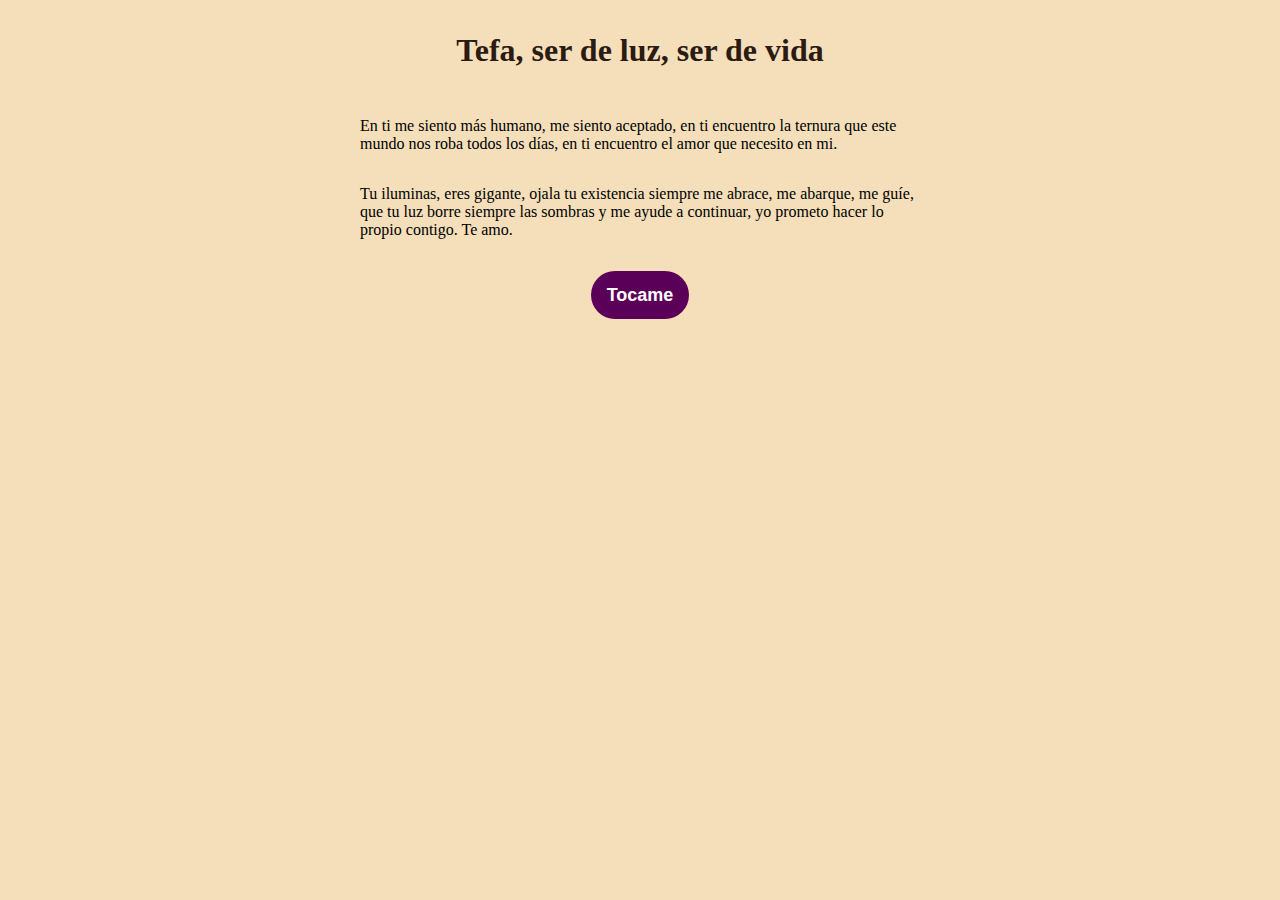
<file: index.html>
<!DOCTYPE html>
<html lang="en">
  <head>
    <meta charset="UTF-8" />
    <meta name="viewport" content="width=device-width, initial-scale=1.0" />
    <title>Tefa</title>

    <link rel="stylesheet" href="./css/reset.css" />
    <link rel="stylesheet" href="./css/button.css" />
    <link rel="stylesheet" href="./css/proposal_main.css" />
    <meta name="theme-color" content="#37261f" /> 
    <link rel="shortcut icon" href="favicon.ico" type="image/x-icon" />
  </head>
  <body>
    <main>
      <section>
        <h1>Tefa, ser de luz, ser de vida</h1>
        <p>
          En ti me siento más humano, me siento aceptado, en ti encuentro la
          ternura que este mundo nos roba todos los días, en ti encuentro el
          amor que necesito en mi.
        </p>
        <p>
          Tu iluminas, eres gigante, ojala tu existencia siempre me abrace, me
          abarque, me guíe, que tu luz borre siempre las sombras y me ayude a
          continuar, yo prometo hacer lo propio contigo. Te amo.
        </p>

        <button class="btn btn--callToAction" onclick="showProposal()">
          <span class="btn__normalContent">Tocame</span>
          <span class="btn__hoverContent">Tocame</span>
        </button>
      </section>

      <section class="proposal" id="proposal" style="display: none">
        <h2 class="proposal__header">¿Quieres ser mi novia?</h2>

        <img
          alt="Cute animated illustration"
          src="./assets/main.webp"
          class="proposal__img"
        />

        <div class="proposal__buttonContainer">
          <a class="btn btn--error" href="no/no.html">
            <span class="btn__normalContent">No</span>
            <span class="btn__hoverContent">No</span>
          </a>

          <a class="btn btn--ok" href="yes/yes.html">
            <span class="btn__normalContent">Si</span>
            <span class="btn__hoverContent">Si</span>
          </a>
        </div>
      </section>
    </main>
    <script src="script.js"></script>
  </body>
</html>

<!-- 
Todo:
* LazyLoading?
* add readme
 -->
</file>
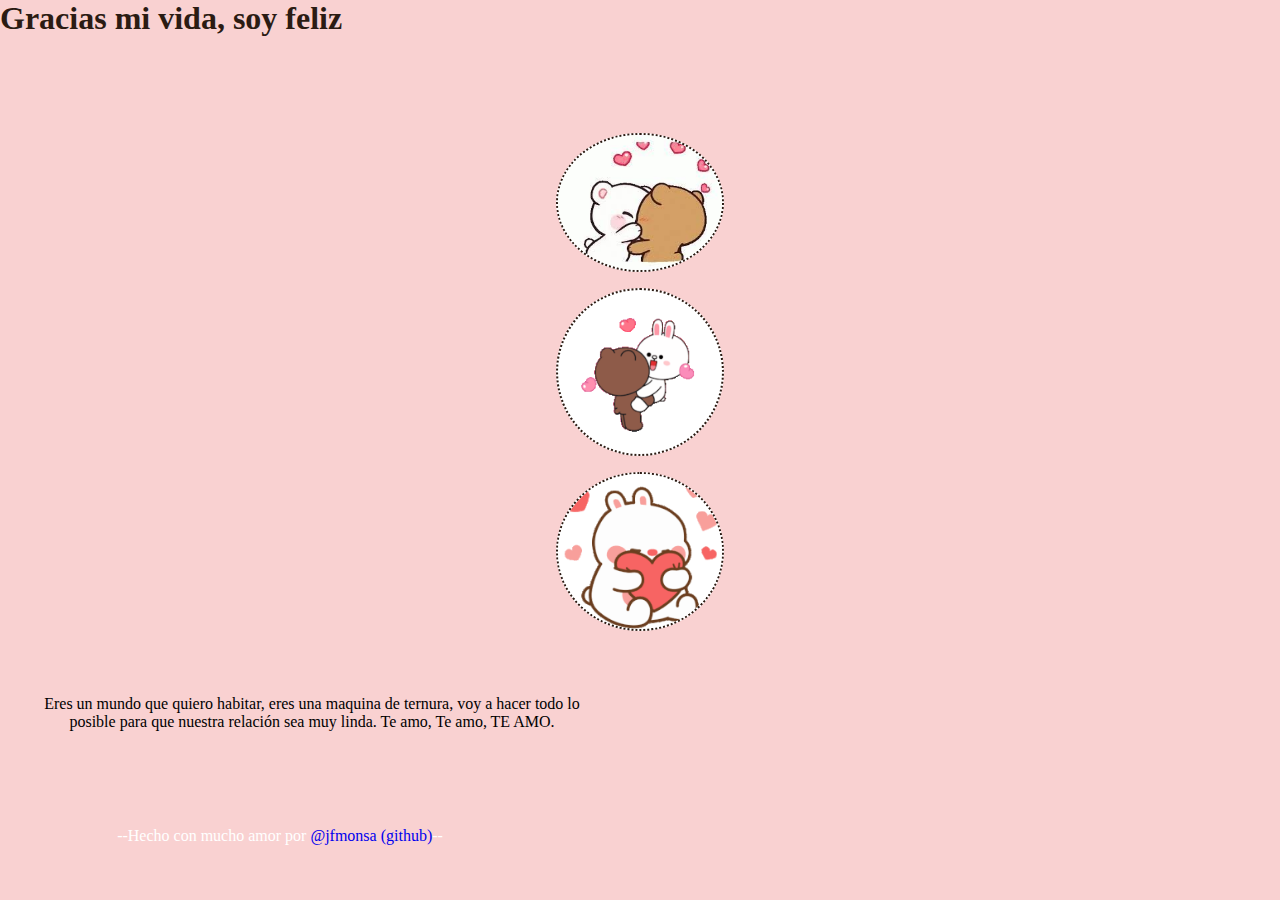
<file: yes.html>
<!DOCTYPE html>
<html lang="en">
  <head>
    <meta charset="UTF-8" />
    <meta name="viewport" content="width=device-width, initial-scale=1.0" />
    <title>Document</title>
    <link rel="stylesheet" href="reset.css" />
    <link rel="stylesheet" href="yes.css" />
  </head>
  <body>
    <h1>Gracias mi vida, soy feliz</h1>
    <main>
        <div class="img_container">
          <img
            src="./assets/kisses1.jpg"
            alt="Cute bears kissing each other"
            id="img-1"
          />
          <img
            src="./assets/kisses2.gif"
            alt="Cute bears kissing each other passionately"
            id="img-2"
          />
          <img src="./assets/love.png" alt="Cute lover little bear" id="img-3" />
        </div>
        <p>
          Eres un mundo que quiero habitar, eres una maquina de ternura, voy a hacer
          todo lo posible para que nuestra relación sea muy linda. Te amo, Te amo,
          TE AMO.
        </p>
    </main>
    <footer>
        <p>--Hecho con mucho amor por <a href="https://github.com/jfmonsa/">@jfmonsa (github)</a>--</p>
    </footer>
  </body>
</html>
</file>
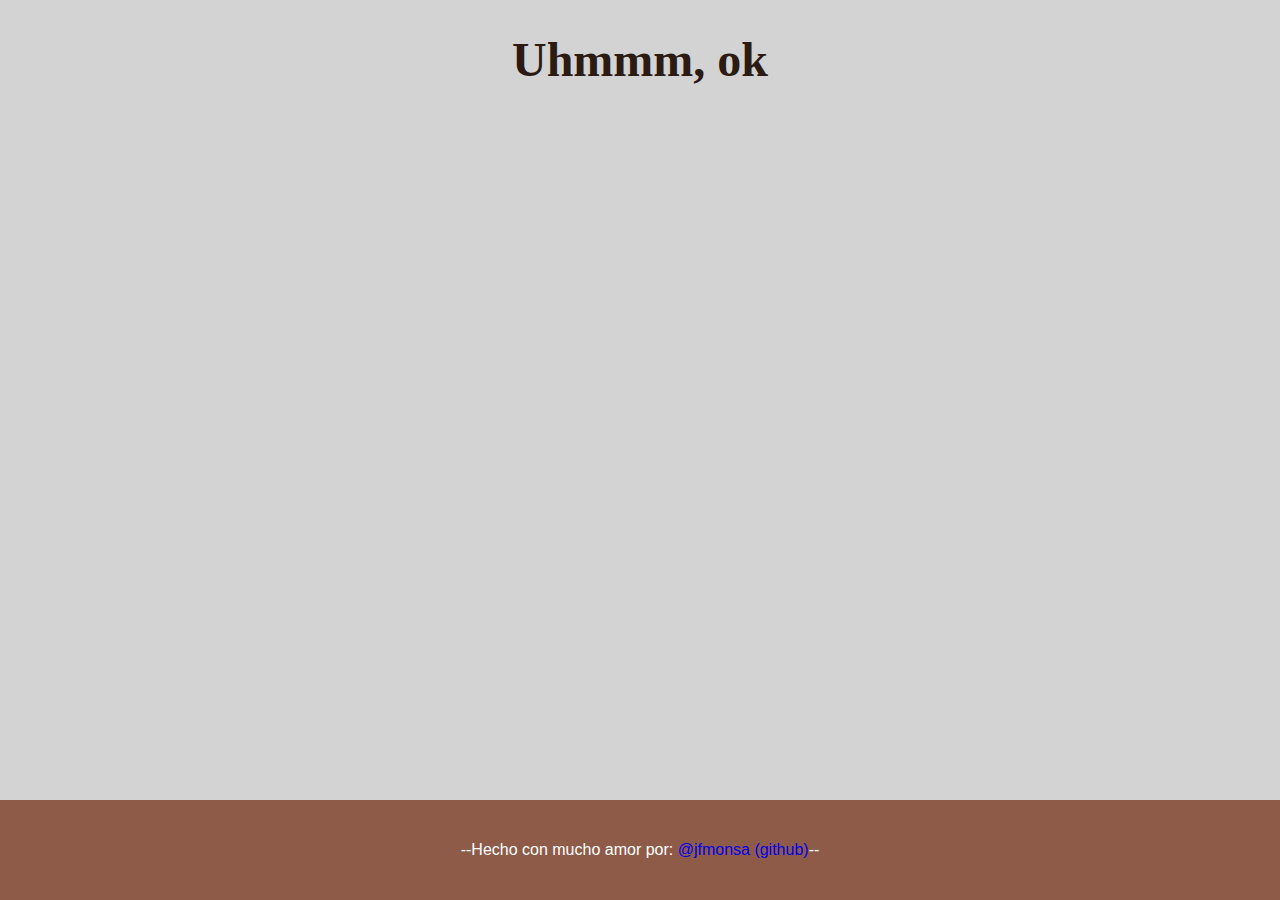
<file: no/no.html>
<!DOCTYPE html>
<html lang="en">
  <head>
    <meta charset="UTF-8" />
    <meta name="viewport" content="width=device-width, initial-scale=1.0" />
    <title>Document</title>
    <link rel="stylesheet" href="../css/reset.css" />
    <link rel="stylesheet" href="./no.css" />
    <link rel="stylesheet" href="../css/footer.css" />
  </head>
  <body>
    <main>
      <h1>Uhmmm, ok</h1>
    </main>
    <footer>
      <address>
        --Hecho con mucho amor por:
        <a href="https://github.com/jfmonsa/">@jfmonsa (github)</a>--
      </address>
    </footer>
  </body>
</html>
</file>
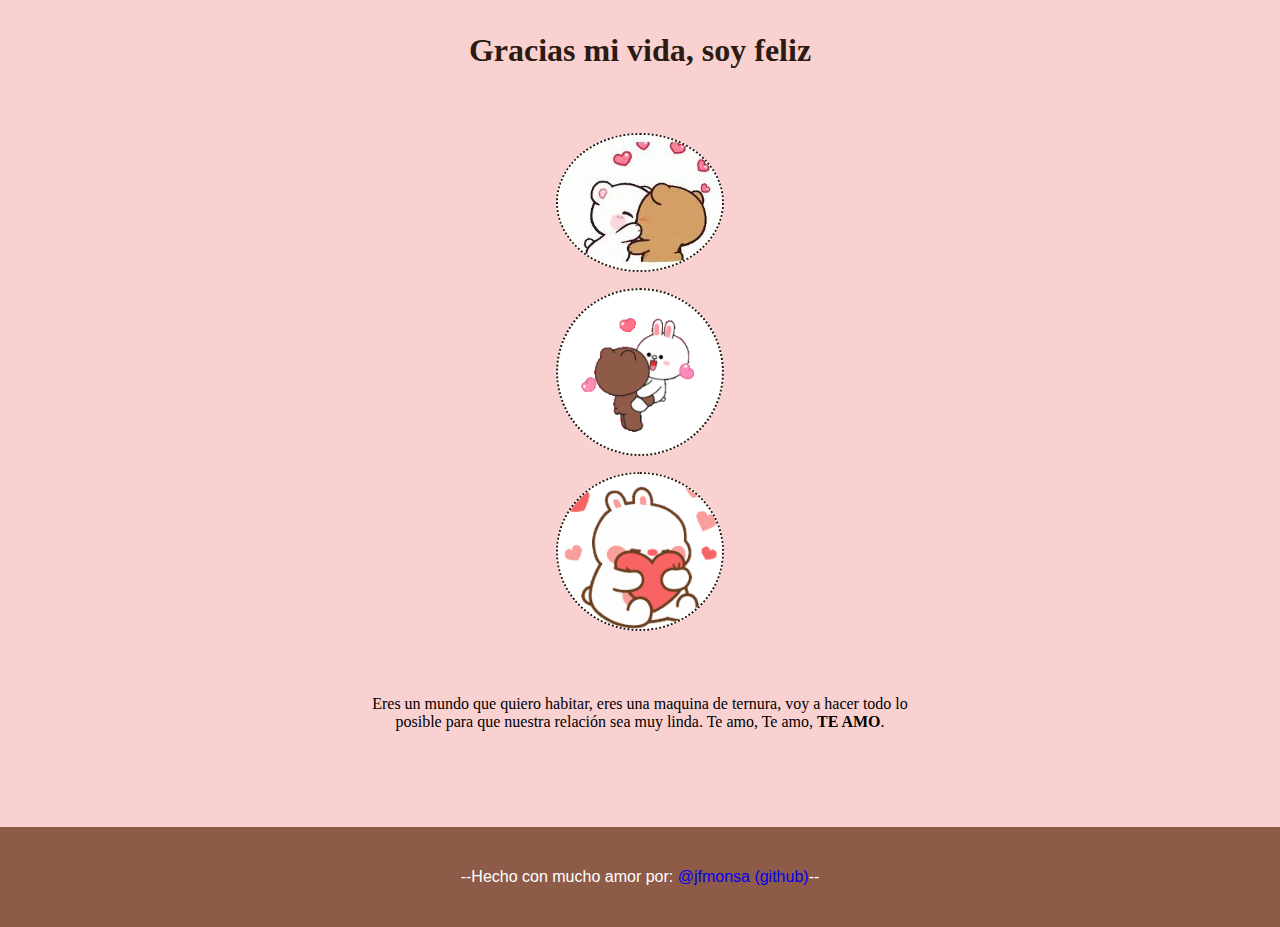
<file: yes/yes.html>
<!DOCTYPE html>
<html lang="en">
  <head>
    <meta charset="UTF-8" />
    <meta name="viewport" content="width=device-width, initial-scale=1.0" />
    <title>Document</title>
    <link rel="stylesheet" href="../css/reset.css" />
    <link rel="stylesheet" href="./yes.css" />
    <link rel="stylesheet" href="../css/footer.css" />
  </head>
  <body>
    <main>
      <h1>Gracias mi vida, soy feliz</h1>
      <div class="img_container">
        <img
          src="../assets/kisses1.jpg"
          alt="Cute bears kissing each other"
          id="img-1"
        />
        <img
          src="../assets/kisses2.gif"
          alt="Cute bears kissing each other passionately"
          id="img-2"
        />
        <img src="../assets/love.png" alt="Cute lover little bear" id="img-3" />
      </div>
      <p>
        Eres un mundo que quiero habitar, eres una maquina de ternura, voy a
        hacer todo lo posible para que nuestra relación sea muy linda. Te amo,
        Te amo,
        <strong>TE AMO</strong>.
      </p>
    </main>
    <footer>
      <address>
        --Hecho con mucho amor por:
        <a href="https://github.com/jfmonsa/">@jfmonsa (github)</a>--
      </address>
    </footer>
  </body>
</html>
</file>
<file: css/button.css>
/* button */
.btn {
  --contentFontSize: 1.125rem;

  width: max-content;
  height: 48px;
  margin: 0 auto 0 auto;
  padding: 0 16px;
  border-radius: 24px;
  border: none;

  display: flex;
  justify-content: center;
  align-items: center;

  font-family: "Nunito", sans-serif;
  font-size: var(--contentFontSize);
  font-weight: 600;
  color: #fff;

  cursor: pointer;
  appearance: none;
}
/* -- button animations*/
.btn:hover {
  width: max-content;
  border-width: 3px;
  border-style: solid;
  background-color: #fff;
}
.btn--callToAction {
  --callToActionBgColor: #5b0058;
  background-color: var(--callToActionBgColor);
}
.btn--callToAction:hover {
  color: var(--callToActionBgColor);
  border-color: var(--callToActionBgColor);
}
.btn--ok {
  --okBgColor: #00a216;

  background-color: var(--okBgColor);
}
.btn--ok:hover {
  color: var(--okBgColor);
  border-color: var(--okBgColor);
}
.btn--error {
  --errorColor: #a80000;

  background-color: var(--errorColor);
}
.btn--error:hover {
  color: var(--errorColor);
  border-color: var(--errorColor);
}
/*--Animation accordign to the btn type*/
.btn,
.btn span {
  transition: all 0.2s;
}
.btn__hoverContent {
  opacity: 0;
  font-size: 0;
}
.btn:hover .btn__hoverContent {
  opacity: 1;
  font-size: var(--contentFontSize);
}
.btn:hover .btn__normalContent {
  font-size: 0;
  opacity: 0;
}
</file>
<file: css/proposal_main.css>
/* basic */
body {
  background-color: #f4dfba;
}
p {
  margin-top: 0;
  margin-bottom: 2rem;
}

/* proposal */
.proposal {
  margin-top: 20vh;
}
.proposal__img {
  margin: auto;
}
.proposal__header {
  font-size: 2.5rem;
  font-weight: bold;
  text-align: center;
  color: #532907;

  margin-top: 20px;
  margin-bottom: 0;
}
.proposal__buttonContainer {
  display: flex;
  flex-direction: row;
  justify-content: center;
  align-items: center;

  margin-top: 20px;
  margin-left: 20px;
}
</file>
<file: yes.css>
body{
    background-color: #F9D1D1;
}
h1 {
    color: #2b1b13;
    margin-bottom: 4rem;
  }
img{
    border-radius: 50%;
    width: 168px;
    margin: auto;
    border: 2px dotted #2b1b13;
    background-color: #fff;
}
#img-2{
    margin: 1rem  auto;
}
p{
    margin-top: 4rem;
    text-align: center;
}
footer{
    width: 100%;
    overflow-y: hidden;
    /* overflow-x: hidden; */
    /* background-color: #da7543; */
    color: #fff;
    margin-bottom: 2rem;
}
</file>
<file: no/no.css>
body {
  background-color: lightgray;
}

h1 {
  font-size: 3rem;
}
</file>
<file: css/footer.css>
footer {
  width: 100%;
  height: 100px;
  padding: 0.5rem 2rem 0.5rem;
  margin-top: auto;
  background-color: #8e5b49;

  color: #fff;
  font-family: sans-serif;
  text-align: center;

  display: flex;
  justify-content: center;
  align-items: center;
}
address {
  font-style: normal;
}
</file>
<file: yes/yes.css>
body {
  background-color: #f9d1d1;
}
h1 {
  margin-bottom: 4rem;
}
img {
  width: 168px;
  margin: auto;
  border: 2px dotted #2b1b13;
  border-radius: 50%;
  background-color: #fff;
}
#img-2 {
  margin: 1rem auto;
}
p {
  margin-top: 4rem;
  margin-bottom: 4rem;
  text-align: center;
}
</file>
